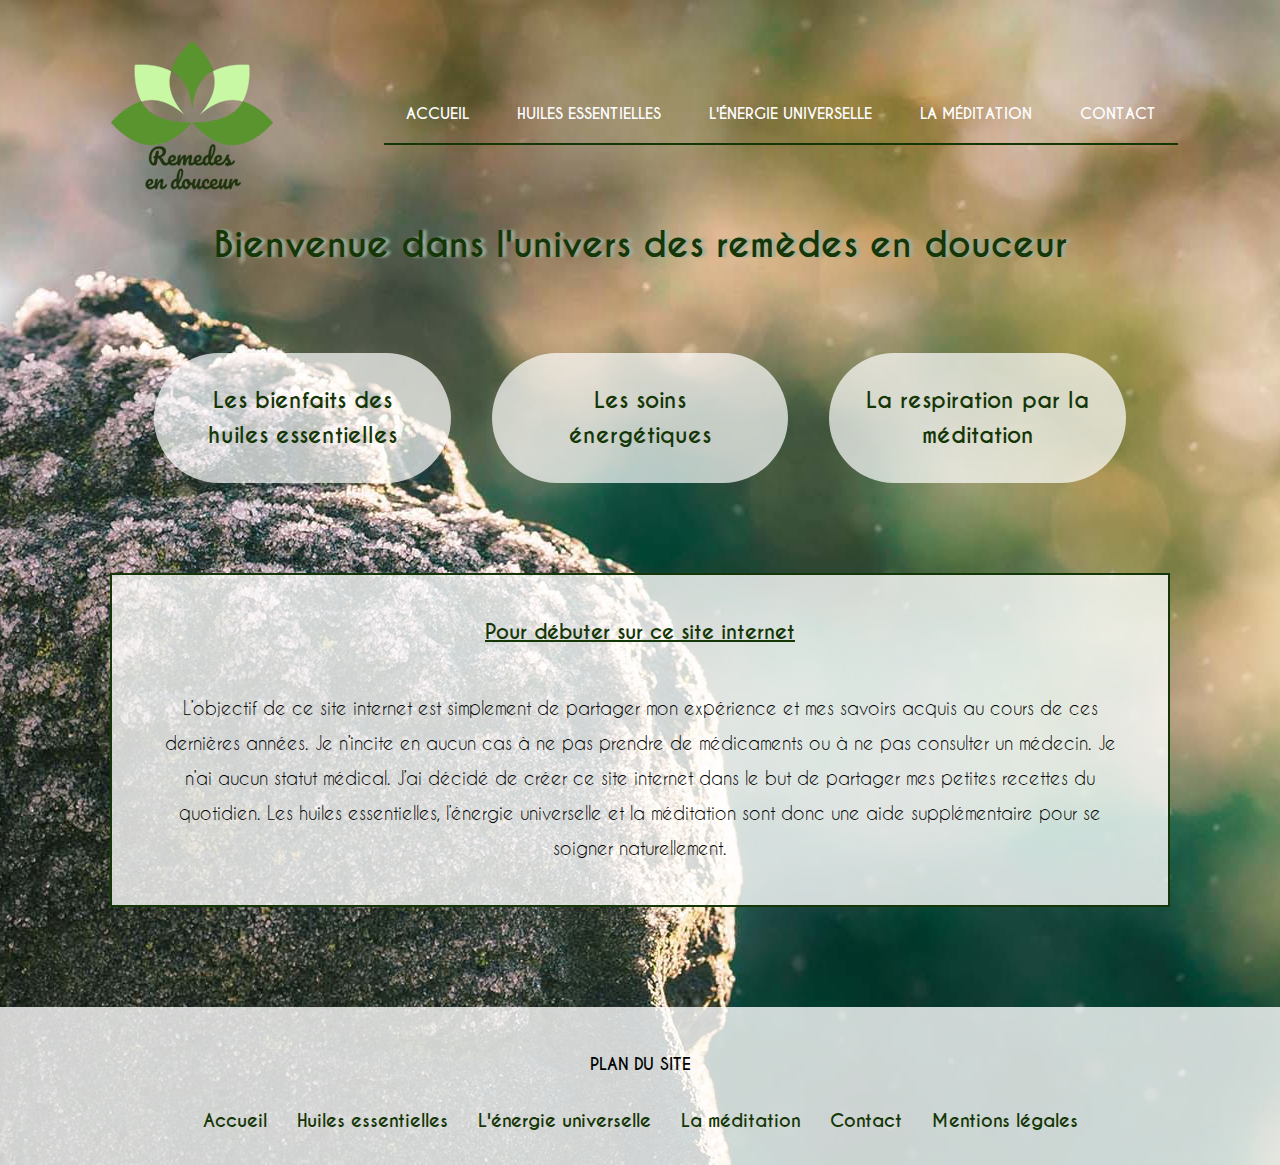
<file: index.html>
<!DOCTYPE html>
<html lang="fr">
<head>
    <meta charset="UTF-8">
    <meta name="viewport" content="width=device-width, initial-scale=1.0">
    <meta http-equiv="X-UA-Compatible" content="ie=edge">
    <link rel="stylesheet" href="./css/reset.css">
    <link rel="stylesheet" href="./css/style.css">
    <title>Remèdes en douceur</title>
</head>
<body>
    <header>
        <a href="index.html" class="logo">
    <img src="images/logo-remedes-en-douceur.png" alt="Logo fleur mandala remèdes en douceur">
        </a>
        <nav>
            <button class="menu-hamburger"> Menu principal </button>
            <ul class="menu-principal">
                <li>
                    <a class="page-courante" href="index.html"> Accueil </a>
                </li>
                <li>
                    <a href="./huiles-essentielles.html">Huiles essentielles </a>
                    <ul class="sous-menu-HE only-desktop">
                        <li><a href="./huiles-essentielles.html#huiles-indispensables">Les He indispensables</a></li>
                        <li><a href="./huiles-essentielles.html#mes-remedes">Mes remèdes</a></li>
                    </ul>
                </li>
                <li>
                    <a href="./energie-universelle.html">L'énergie universelle</a>
                    <ul class="sous-menu-EU only-desktop">
                        <li><a href="#1">Les Chakras</a></li>
                        <li><a href="#2">Les soins énergétiques</a></li>
                    </ul>
                </li>
                <li><a href="./meditation.html">La méditation</a></li>
                <li><a href="./contact.html">Contact</a></li>
            </ul>              
        </nav>
        </header>



        <main>
            <h1> Bienvenue dans l'univers des remèdes en douceur</h1>
        <div class="paragraphes">
        <p><a class="lien" href="./huiles-essentielles.html"> Les bienfaits des huiles essentielles </a>
        </p>

        <p> <a class="lien" href="./energie-universelle.html">Les soins énergétiques </a>
        </p>
        
        <p><a class="lien" href="./meditation.html">La respiration par la méditation</a>
        </p>
        </div>

    
    <div class="bloc">
    <h2> Pour débuter sur ce site internet </h2>

        <p> L’objectif de ce site internet est simplement de partager mon expérience et mes savoirs acquis au cours de ces dernières années. Je n’incite en aucun cas à ne pas prendre de médicaments ou à ne pas consulter un médecin. Je n’ai aucun statut médical. J’ai décidé de créer ce site internet dans le but de partager mes petites recettes du quotidien. Les huiles essentielles, l’énergie universelle et la méditation sont donc une aide supplémentaire pour se soigner naturellement. 
        </p>
    </div>
        </main>
<footer> 
        <p class="titre-footer">PLAN DU SITE</p> 
        <nav>
            <ul>
                <li><a class="page-courante" href="index.html"> Accueil </a></li>
                <li><a href="./huiles-essentielles.html">Huiles essentielles </a></li>
                <li><a href="./energie-universelle.html">L'énergie universelle</a></li>
                <li><a href="./meditation.html"> La méditation</a></li>
                <li><a href="./contact.html"> Contact</a></li>
                <li><a class="mentions-legales" href="./mentions-legales.html"> Mentions légales </a></li>
            </ul>              
        </nav> 
</footer>
<script src="./Jqery.js"> </script>
<script src="./parally.js"> </script>
</body>
</html>
</file>
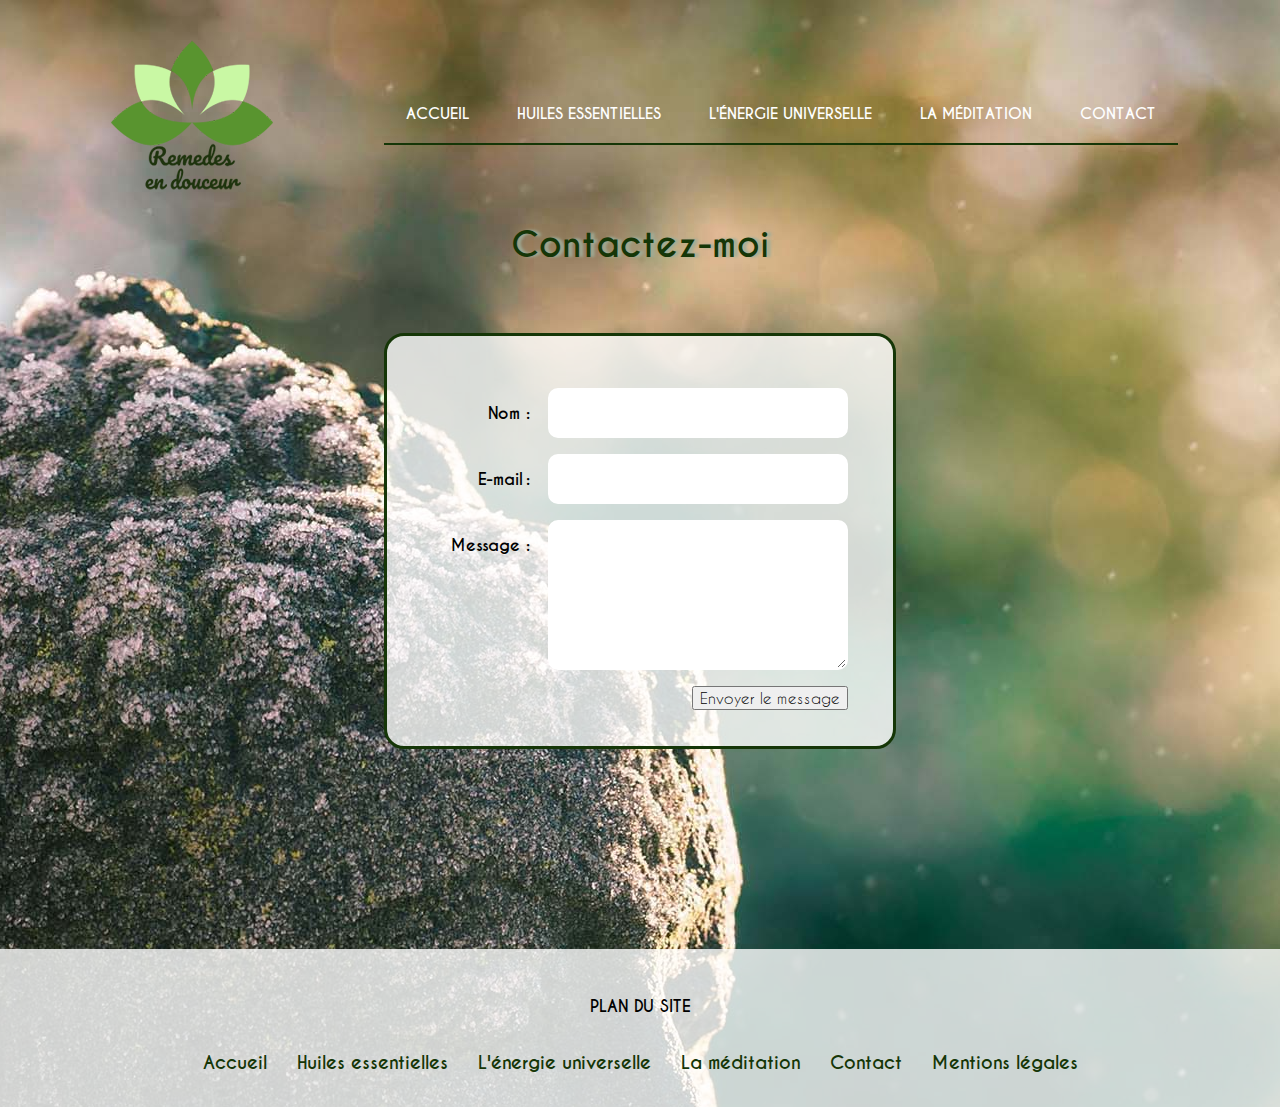
<file: contact.html>
<!DOCTYPE html>
<html lang="fr">
<head>
    <meta charset="UTF-8">
    <meta name="viewport" content="width=device-width, initial-scale=1.0">
    <meta http-equiv="X-UA-Compatible" content="ie=edge">
    <link rel="stylesheet" href="./css/reset.css">
    <link rel="stylesheet" href="./css/style.css">
    <title>Contact</title>
</head>
<body>
    <header>
        <a href="index.html" class="logo">
    <img src="images/logo-remedes-en-douceur.png" alt="Logo fleur mandala remèdes en douceur">
        </a>
        <nav>
            <button class="menu-hamburger"> Menu principal </button>
            <ul class="menu-principal">
                <li>
                    <a class="page-courante" href="index.html"> Accueil </a>
                </li>
                <li>
                    <a href="./huiles-essentielles.html">Huiles essentielles </a>
                    <ul class="sous-menu-HE only-desktop">
                        <li><a href="./huiles-essentielles.html#huiles-indispensables">Les He indispensables</a></li>
                        <li><a href="./huiles-essentielles.html#mes-remedes">Mes remèdes</a></li>
                    </ul>
                </li>
                <li>
                    <a href="./energie-universelle.html">L'énergie universelle</a>
                    <ul class="sous-menu-EU only-desktop">
                        <li><a href="#1">Les Chakras</a></li>
                        <li><a href="#2">Les soins énergétiques</a></li>
                    </ul>
                </li>
                <li><a href="./meditation.html">La méditation</a></li>
                <li><a href="./contact.html">Contact</a></li>
            </ul>              
        </nav>
        </header>


    
        <h1> Contactez-moi </h1>
        <form action="/my-handling-form-page" method="post">
        <div>
            <label for="name">Nom :</label>
            <input type="text" id="name" name="user_name">
        </div>
        <div>
            <label for="mail">E-mail :</label>
            <input type="email" id="mail" name="user_mail">
        </div>
        <div>
            <label for="msg">Message :</label>
            <textarea id="msg" name="user_message"></textarea>
        </div>
        <div class="button">
            <button type="submit">Envoyer le message</button>
        </div>

        </form>
<footer> 
        <p class="titre-footer">PLAN DU SITE</p> 
        <nav>
            <ul>
                <li><a class="page-courante" href="index.html"> Accueil </a></li>
                <li><a href="./huiles-essentielles.html">Huiles essentielles </a></li>
                <li><a href="./energie-universelle.html">L'énergie universelle</a></li>
                <li><a href="./meditation.html"> La méditation</a></li>
                <li><a href="./contact.html"> Contact</a></li>
                <li><a class="mentions-legales" href="./mentions-legales.html"> Mentions légales </a></li>
            </ul>              
        </nav> 
</footer> 
<script src="./Jqery.js"> </script>
<script src="./parally.js"> </script>
        </body>
        </html>
</file>
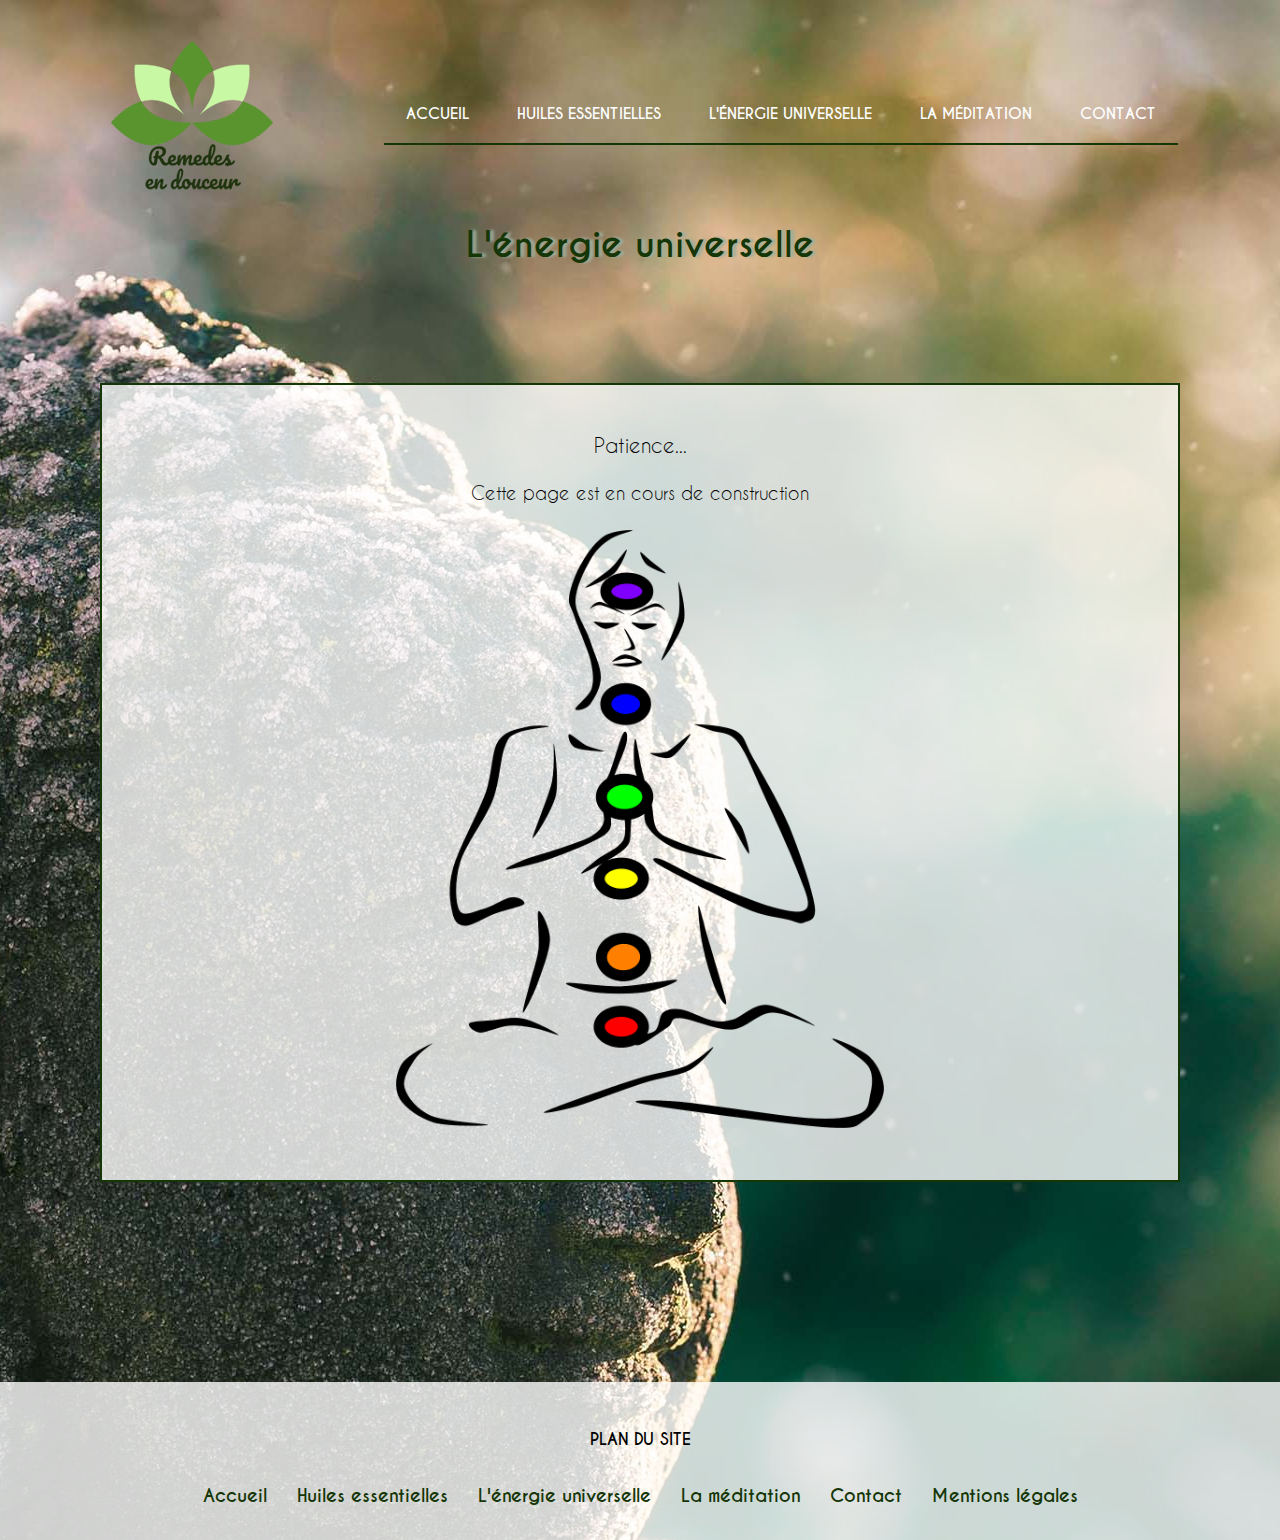
<file: energie-universelle.html>
<!DOCTYPE html>
<html lang="fr">
<head>
    <meta charset="UTF-8">
    <meta name="viewport" content="width=device-width, initial-scale=1.0">
    <meta http-equiv="X-UA-Compatible" content="ie=edge">
    <link rel="stylesheet" href="./css/reset.css">
    <link rel="stylesheet" href="./css/style.css">
    <title>L'énergie universelle</title>
</head>
<body>
    <header>
        <a href="index.html" class="logo">
   <img src="images/logo-remedes-en-douceur.png" alt="Logo fleur mandala remèdes en douceur">
        </a>
        <nav>
            <button class="menu-hamburger"> Menu principal </button>
            <ul class="menu-principal">
                <li>
                    <a class="page-courante" href="index.html"> Accueil </a>
                </li>
                <li>
                    <a href="./huiles-essentielles.html">Huiles essentielles</a>
                    <ul class="sous-menu-HE only-desktop">
                        <li><a href="./huiles-essentielles.html#huiles-indispensables">Les He indispensables</a></li>
                        <li><a href="./huiles-essentielles.html#mes-remedes">Mes remèdes</a></li>
                    </ul>
                </li>
                <li>
                    <a href="./energie-universelle.html">L'énergie universelle</a>
                    <ul class="sous-menu-EU only-desktop">
                        <li><a href="#1">Les Chakras</a></li>
                        <li><a href="#2">Les soins énergétiques</a></li>
                    </ul>
                </li>
                <li><a href="./meditation.html">La méditation</a></li>
                <li><a href="./contact.html">Contact</a></li>
            </ul>              
        </nav>
        </header>



        <main>

            <h1> L'énergie universelle </h1>

            <div class="energie-universelle"> Patience... <p>Cette page est en cours de construction </p>
                <img class="image-chakra" src="images/chakras.png" alt="image des différents chakras">
            </div>
        </main>
<footer> 
        <p class="titre-footer">PLAN DU SITE</p> 
        <nav>
            <ul>
                <li><a class="page-courante" href="index.html"> Accueil </a></li>
                <li><a href="./huiles-essentielles.html">Huiles essentielles </a></li>
                <li><a href="./energie-universelle.html">L'énergie universelle</a></li>
                <li><a href="./meditation.html"> La méditation</a></li>
                <li><a href="./contact.html"> Contact</a></li>
                <li><a class="mentions-legales" href="./mentions-legales.html"> Mentions légales </a></li>
            </ul>              
        </nav> 
</footer>
<script src="./Jqery.js"> </script>
<script src="./parally.js"> </script>
</body>
</html>
</file>
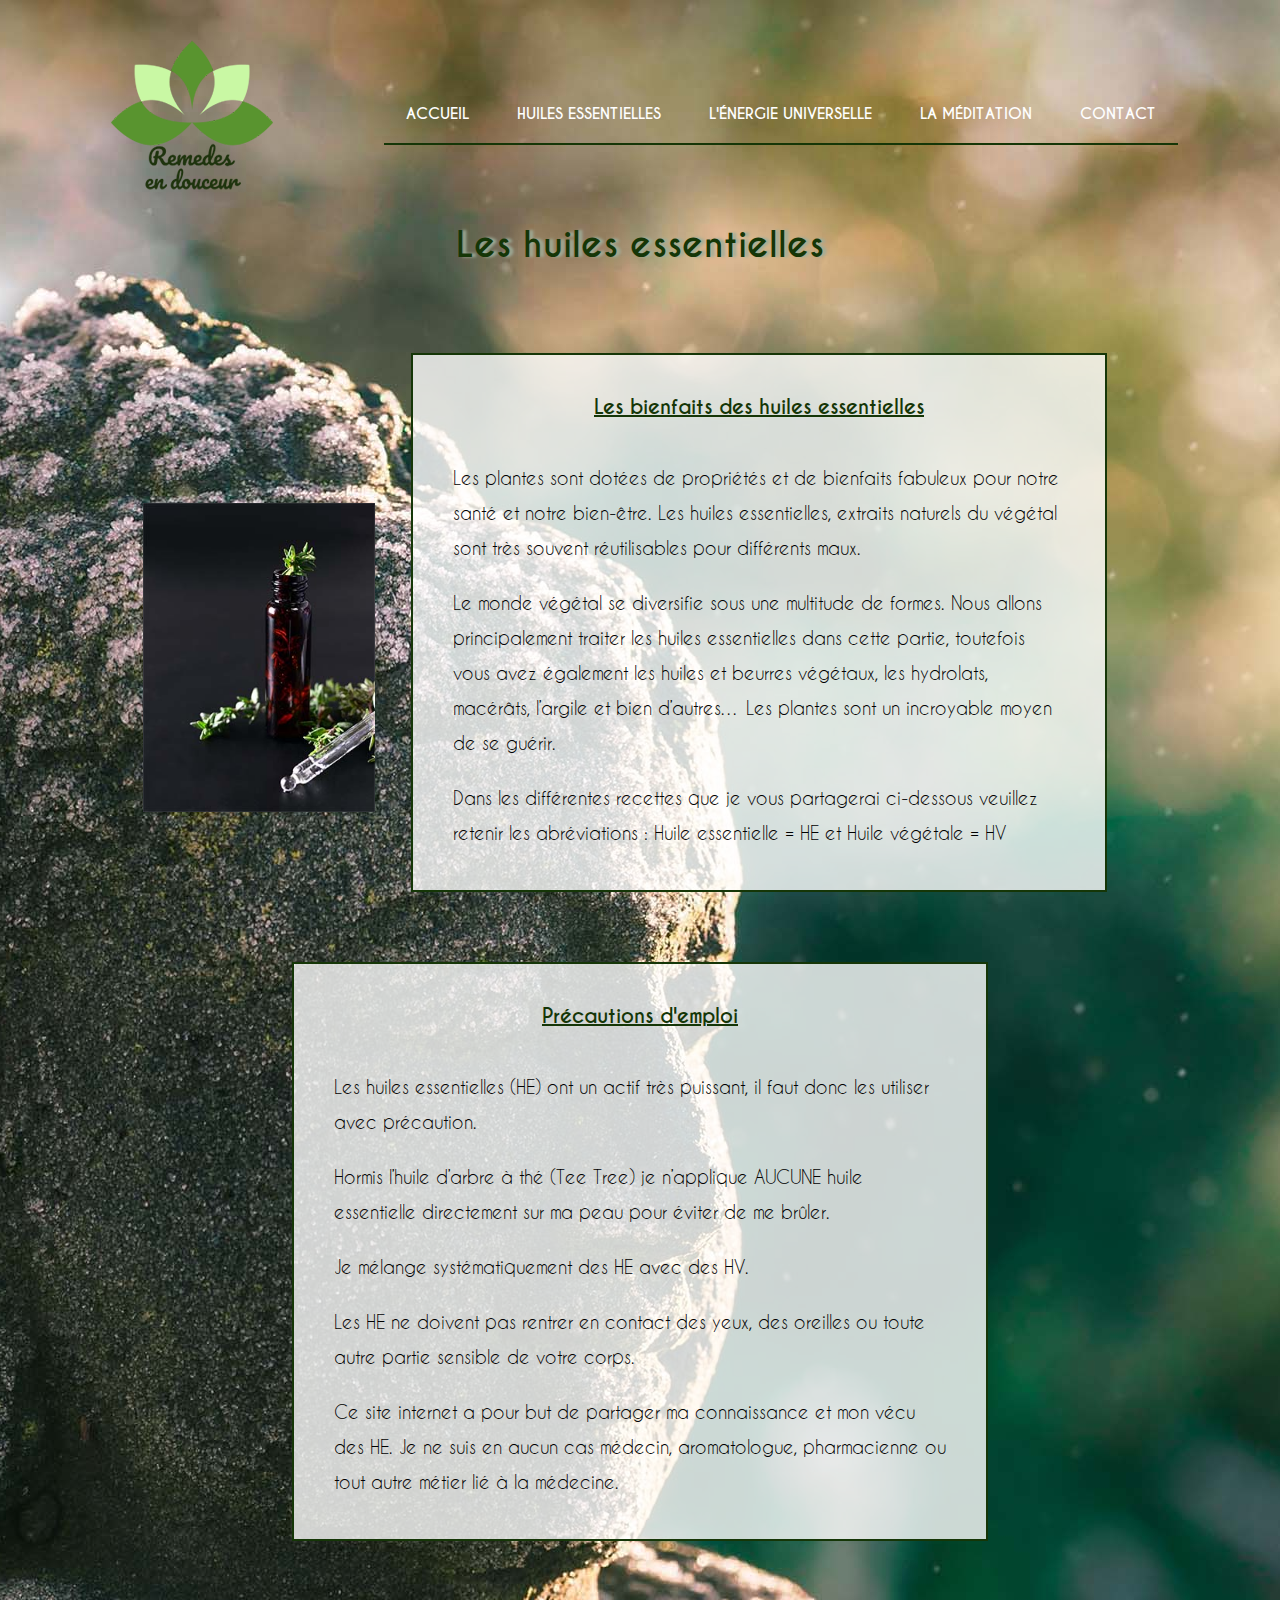
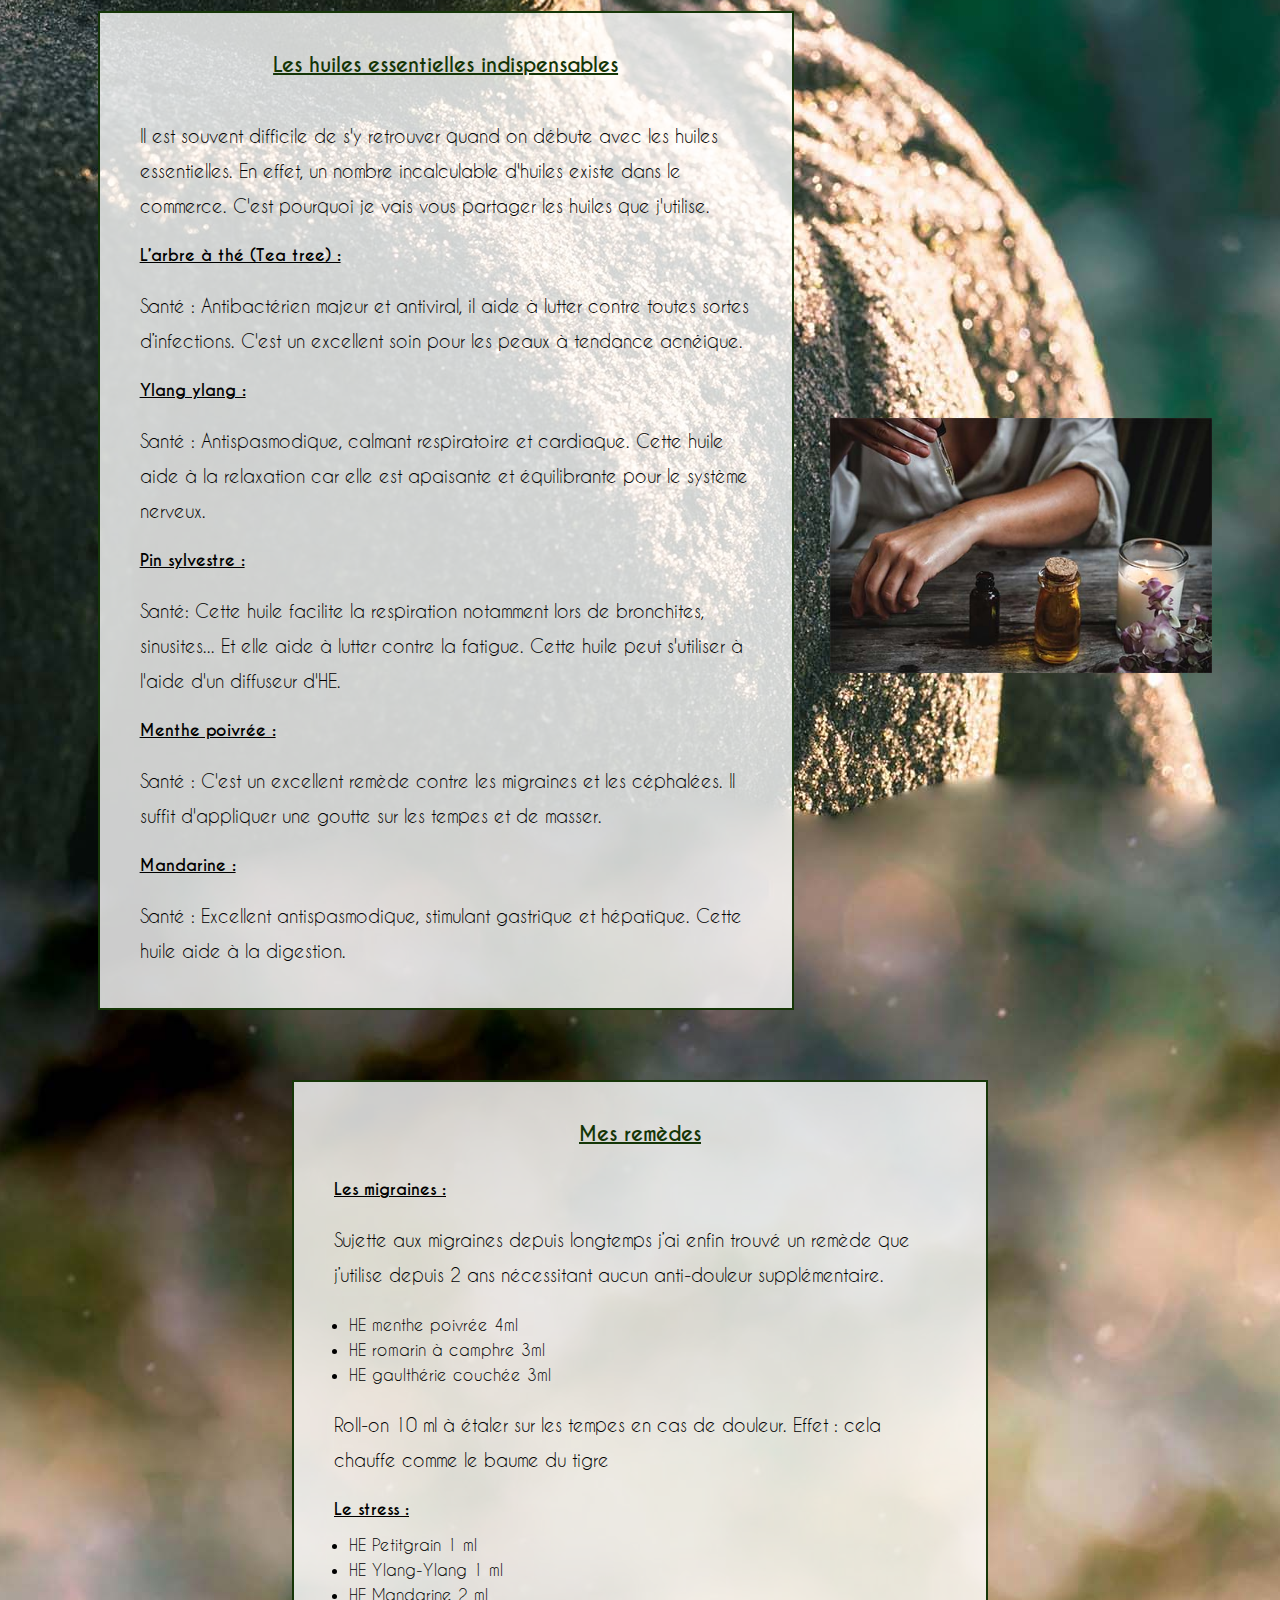
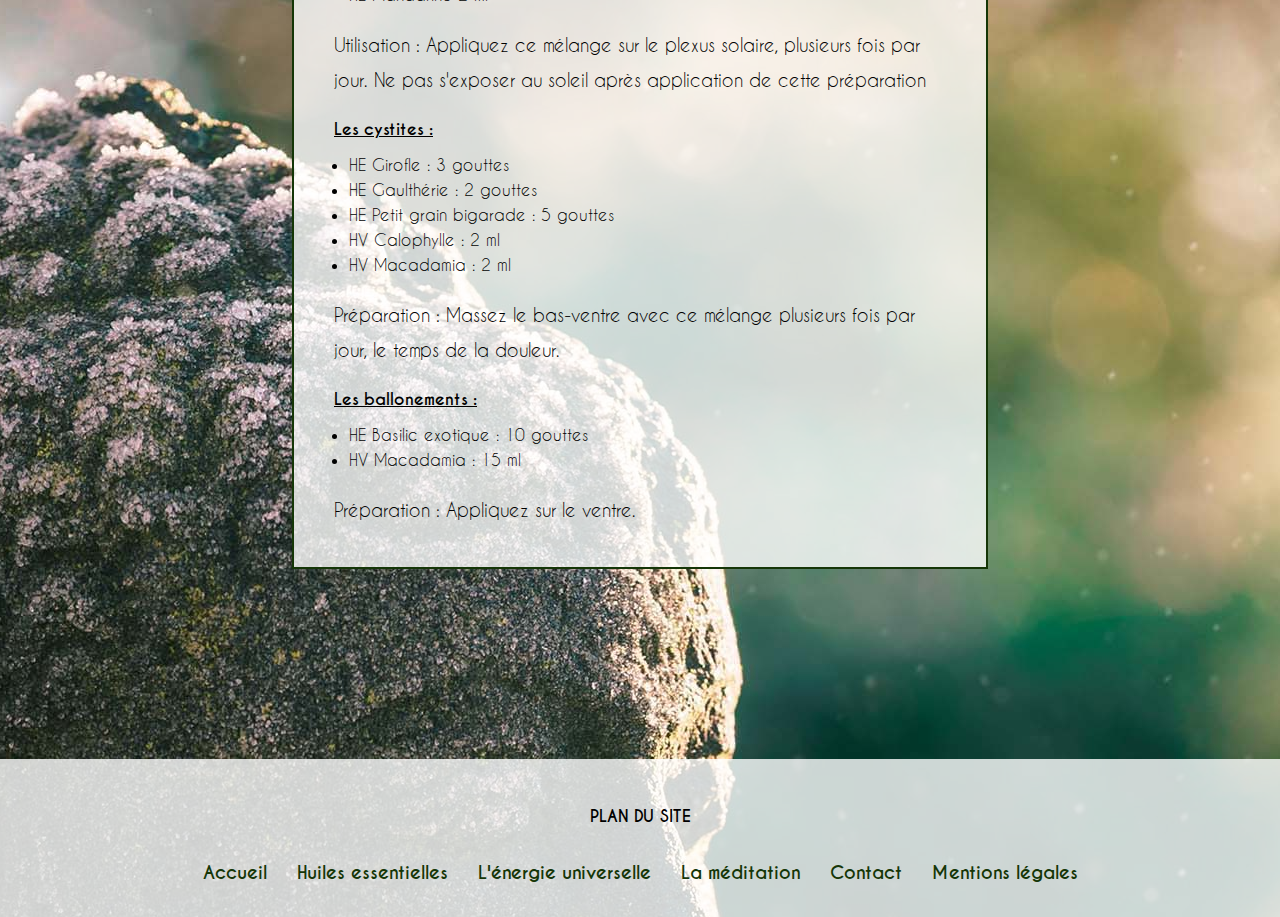
<file: huiles-essentielles.html>
<!DOCTYPE html>
<html lang="fr">
<head>
    <meta charset="UTF-8">
    <meta name="viewport" content="width=device-width, initial-scale=1.0">
    <meta http-equiv="X-UA-Compatible" content="ie=edge">
    <link rel="stylesheet" href="./css/reset.css">
    <link rel="stylesheet" href="./css/style.css">
    <title>Les huiles essentielles</title>
</head>
<body>
    <header>
        <a href="index.html" class="logo">
    <img src="images/logo-remedes-en-douceur.png" alt="Logo fleur mandala remèdes en douceur">
        </a>
        <nav>
            <button class="menu-hamburger"> Menu principal </button>
            <ul class="menu-principal">
                <li>
                    <a class="page-courante" href="index.html"> Accueil </a>
                </li>
                <li>
                    <a href="./huiles-essentielles.html">Huiles essentielles </a>
                    <ul class="sous-menu-HE only-desktop">
                        <li><a href="./huiles-essentielles.html#huiles-indispensables">Les He indispensables</a></li>
                        <li><a href="./huiles-essentielles.html#mes-remedes">Mes remèdes</a></li>
                    </ul>
                </li>
                <li>
                    <a href="./energie-universelle.html">L'énergie universelle</a>
                    <ul class="sous-menu-EU only-desktop">
                        <li><a href="#1">Les Chakras</a></li>
                        <li><a href="#2">Les soins énergétiques</a></li>
                    </ul>
                </li>
                <li><a href="./meditation.html">La méditation</a></li>
                <li><a href="./contact.html">Contact</a></li>
            </ul>              
        </nav>
        </header>


        
            <h1> Les huiles essentielles </h1>       
        <main class="plan-huiles-essentielles">
 
            <img class="image-HE" src="images/image-HE.jpg" alt="petit flacon d'huile essentielle">
            <div class=texte-huiles-essentielles>
                <h2> Les bienfaits des huiles essentielles </h2>
                <p> Les plantes sont dotées de propriétés et de bienfaits fabuleux pour notre santé et notre bien-être.
                    Les huiles essentielles, extraits naturels du végétal sont très souvent réutilisables pour différents maux.
                </p> 
                <p>    
                    Le monde végétal se diversifie sous une multitude de formes. Nous allons principalement traiter les huiles essentielles dans cette partie, toutefois vous avez également les huiles et beurres végétaux, les hydrolats, macérâts, l’argile et bien d’autres… 
                    Les plantes sont un incroyable moyen de se guérir.
                </p> 
                <p>Dans les différentes recettes que je vous partagerai ci-dessous veuillez retenir les abréviations : 
                 Huile essentielle = HE et 
                    Huile végétale = HV
                </p>
            </div>
            


            
            <div class="texte-huiles-essentielles">
                <h2 class="titre-precaution-emploi"> Précautions d'emploi </h2>
                <p>Les huiles essentielles (HE) ont un actif très puissant, il faut donc les utiliser avec précaution. </p>
                <p>Hormis l’huile d’arbre à thé (Tee Tree) je n’applique AUCUNE huile essentielle directement sur ma peau pour éviter de me brûler. </p>
                <p>Je mélange systématiquement des HE avec des HV.</p>
                <p>Les HE ne doivent pas rentrer en contact des yeux, des oreilles ou toute autre partie sensible de votre corps.</p>
                <p>Ce site internet a pour but de partager ma connaissance et mon vécu des HE. Je ne suis en aucun cas médecin, aromatologue, pharmacienne ou tout autre métier lié à la médecine.</p> 
            </div>

            
            
       
            
            
            <div class="texte-huiles-essentielles">
                <h2 id="huiles-indispensables"> Les huiles essentielles indispensables  </h2>

                <p> Il est souvent difficile de s'y retrouver quand on débute avec les huiles essentielles. En effet, un nombre incalculable d'huiles existe dans le commerce. C'est pourquoi je vais vous partager les huiles que j'utilise. 
                </p>
                <h3> L’arbre à thé (Tea tree) : </h3>
                 <p>    Santé : Antibactérien majeur et antiviral, il aide à lutter contre toutes sortes d’infections. C'est un excellent soin pour les peaux à tendance acnéique.
                </p>
                   <h3> Ylang ylang : </h3> 
                   <p> Santé : Antispasmodique, calmant respiratoire et cardiaque. Cette huile aide à la  relaxation car elle est apaisante et équilibrante pour le système nerveux. 
                </p>
                   <h3> Pin sylvestre : </h3>
                   <p> Santé: Cette huile facilite la respiration notamment lors de bronchites, sinusites... Et elle aide à lutter contre la fatigue. Cette huile peut s'utiliser à l'aide d'un diffuseur d'HE.
                </p>
                  <h3> Menthe poivrée : </h3>
                   <p>  Santé : C'est un excellent remède contre les migraines et les céphalées. Il suffit d'appliquer une goutte sur les tempes et de masser. 
                </p>
                 <h3>   Mandarine : </h3>
                   <p> Santé : Excellent antispasmodique, stimulant gastrique et hépatique. Cette huile aide à la digestion.
                </p>
            </div>
            <img class="img-les-huiles-indispensables" src="images/les-he-indispensables.jpg" alt="les huiles essentielles indispensables">
            


        <section class="texte-huiles-essentielles"> 
           <h2 id="mes-remedes"> Mes remèdes </h2>
            <div class="mes-remedes">
                <h3>Les migraines : </h3>
                   <p> Sujette aux migraines depuis longtemps j’ai enfin trouvé un remède que j’utilise depuis 2 ans nécessitant aucun anti-douleur supplémentaire. </p>
                    <ul>
                   <li>    HE menthe poivrée 4ml </li>
                    <li>   HE romarin à camphre 3ml </li>
                   <li>    HE gaulthérie couchée 3ml </li>
                    </ul>
                    <p>Roll-on 10 ml à étaler sur les tempes en cas de douleur.
                    Effet : cela chauffe comme le baume du tigre </p>
                </div>
                    
                <div class="mes-remedes">
                    <h3>Le stress :</h3>
                <ul>
                   <li>   HE Petitgrain 1 ml </li>
                   <li>   HE Ylang-Ylang 1 ml </li>
                    <li>  HE Mandarine 2 ml </li>
                </ul>
                    <p>Utilisation : Appliquez ce mélange sur le plexus solaire, plusieurs fois par jour. Ne pas s'exposer au soleil après application de cette préparation </p>
                </div>
                
                <div class="mes-remedes">
                    <h3> Les cystites : </h3>
                <ul>
                    <li>   HE Girofle : 3 gouttes </li>
                    <li>   HE Gaulthérie : 2 gouttes </li>
                    <li>   HE Petit grain bigarade : 5 gouttes </li>
                    <li>   HV Calophylle : 2 ml</li>
                    <li>   HV Macadamia : 2 ml </li>
                </ul>
                    <p>Préparation : Massez le bas-ventre avec ce mélange plusieurs fois par jour, le temps de la douleur.</p>
                </div>

                <div class="mes-remedes">
                    <h3>Les ballonements :</h3>
                <ul>    
                    <li>   HE Basilic exotique : 10 gouttes</li>
                    <li>   HV Macadamia : 15 ml </li>
                </ul>
                    <p> Préparation : Appliquez sur le ventre.</p>
                    
                </div>     
            </section>

















        </main>


<footer> 
        <p class="titre-footer">PLAN DU SITE</p> 
        <nav>
            <ul>
                <li><a class="page-courante" href="index.html"> Accueil </a></li>
                <li><a href="./huiles-essentielles.html">Huiles essentielles </a></li>
                <li><a href="./energie-universelle.html">L'énergie universelle</a></li>
                <li><a href="./meditation.html"> La méditation</a></li>
                <li><a href="./contact.html"> Contact</a></li>
                <li><a class="mentions-legales" href="./mentions-legales.html"> Mentions légales </a></li>
            </ul>              
        </nav> 
</footer>
<script src="./Jqery.js"> </script>
<script src="./parally.js"> </script>
</body>
</html>
</file>
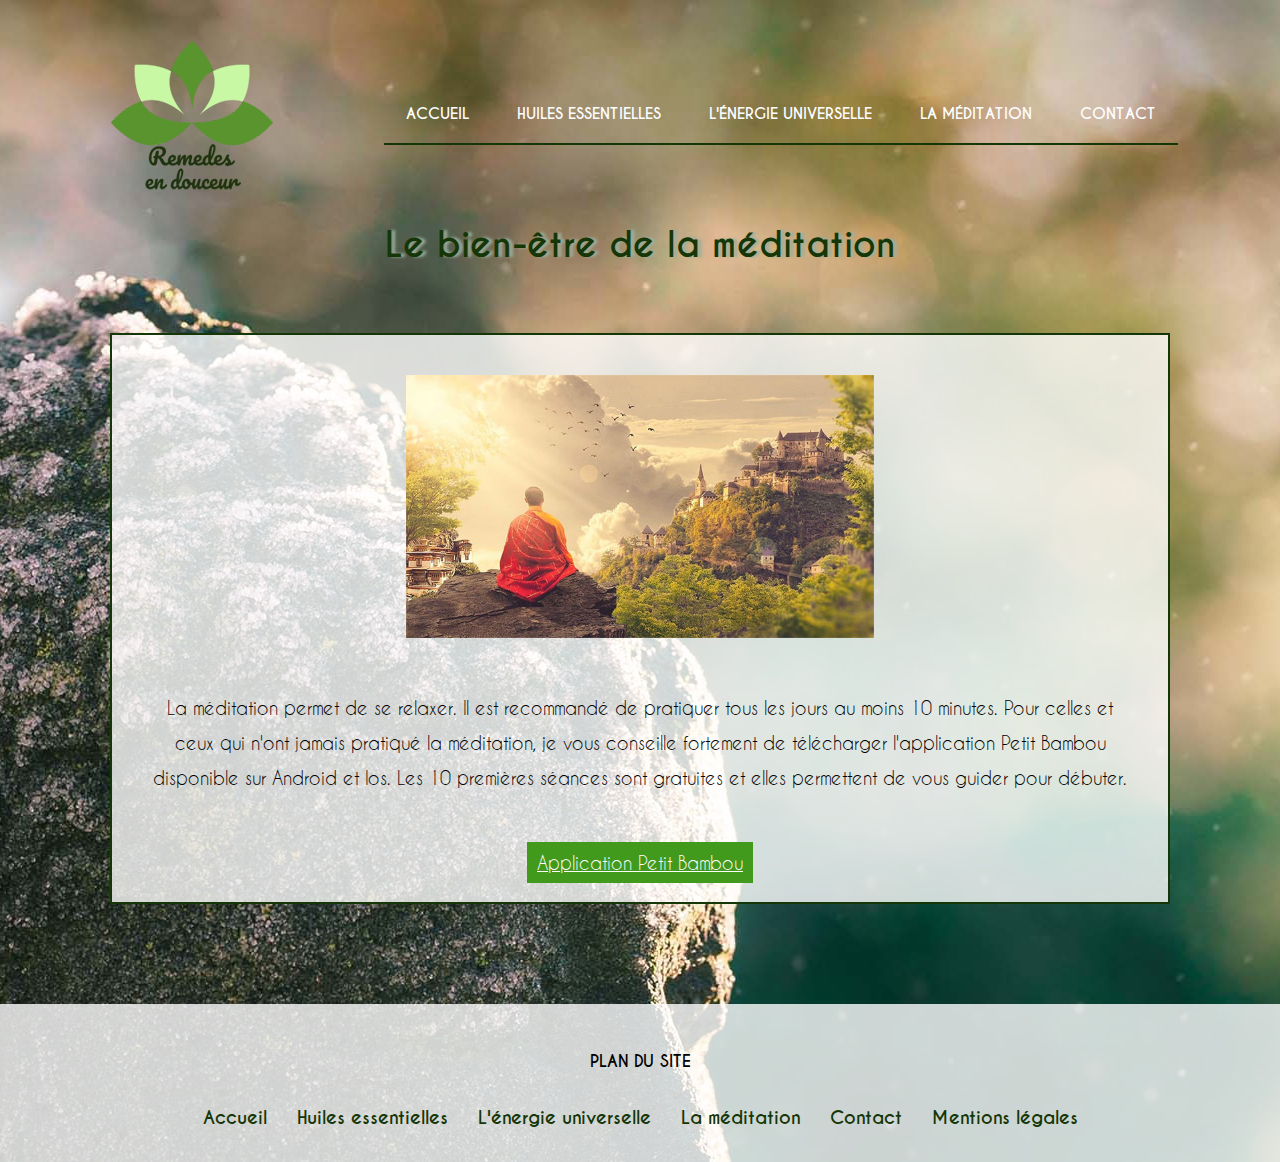
<file: meditation.html>
<!DOCTYPE html>
<html lang="fr">
<head>
    <meta charset="UTF-8">
    <meta name="viewport" content="width=device-width, initial-scale=1.0">
    <meta http-equiv="X-UA-Compatible" content="ie=edge">
    <link rel="stylesheet" href="./css/reset.css">
    <link rel="stylesheet" href="./css/style.css">
    <title>La Méditation</title>
</head>
<body>
    <header>
        <a href="index.html" class="logo">
    <img src="images/logo-remedes-en-douceur.png" alt="Logo fleur mandala remèdes en douceur">
        </a>
        <nav>
            <button class="menu-hamburger"> Menu principal </button>
            <ul class="menu-principal">
                <li>
                    <a class="page-courante" href="index.html"> Accueil </a>
                </li>
                <li>
                    <a href="./huiles-essentielles.html">Huiles essentielles </a>
                    <ul class="sous-menu-HE only-desktop">
                        <li><a href="./huiles-essentielles.html#huiles-indispensables">Les He indispensables</a></li>
                        <li><a href="./huiles-essentielles.html#mes-remedes">Mes remèdes</a></li>
                    </ul>
                </li>
                <li>
                    <a href="./energie-universelle.html">L'énergie universelle</a>
                    <ul class="sous-menu-EU only-desktop">
                        <li><a href="#1">Les Chakras</a></li>
                        <li><a href="#2">Les soins énergétiques</a></li>
                    </ul>
                </li>
                <li><a href="./meditation.html">La méditation</a></li>
                <li><a href="./contact.html">Contact</a></li>
            </ul>              
        </nav>
        </header>

        
        <main>
                <h1> Le bien-être de la méditation </h1>
                <div class="img-meditation-et-texte">
                <img class="image-meditation" src="images/image-meditation.jpg" alt="buddha pratiquant la méditation">
                   <p class="conseils-meditation"> La méditation permet de se relaxer. Il est recommandé de pratiquer tous les jours au moins 10 minutes. 
                    Pour celles et ceux qui n'ont jamais pratiqué la méditation, je vous conseille fortement de télécharger l'application Petit Bambou disponible sur Android et Ios. Les 10 premières séances sont gratuites et elles permettent de vous guider pour débuter. </p>
                
                    <a class="lien-petit-bambou" href="https://www.petitbambou.com" target="_blank">  <!-- <img src="images/petit-bambou.png" alt="Logo petit bambou"> -->Application Petit Bambou </a>
                </div>
        </main>
<footer> 
        <p class="titre-footer">PLAN DU SITE</p> 
        <nav>
            <ul>
                <li><a class="page-courante" href="index.html"> Accueil </a></li>
                <li><a href="./huiles-essentielles.html">Huiles essentielles </a></li>
                <li><a href="./energie-universelle.html">L'énergie universelle</a></li>
                <li><a href="./meditation.html"> La méditation</a></li>
                <li><a href="./contact.html"> Contact</a></li>
                <li><a class="mentions-legales" href="./mentions-legales.html"> Mentions légales </a></li>
            </ul>              
        </nav> 
</footer>
<script src="./Jqery.js"> </script>
<script src="./parally.js"> </script>
</body>
</html>
</file>
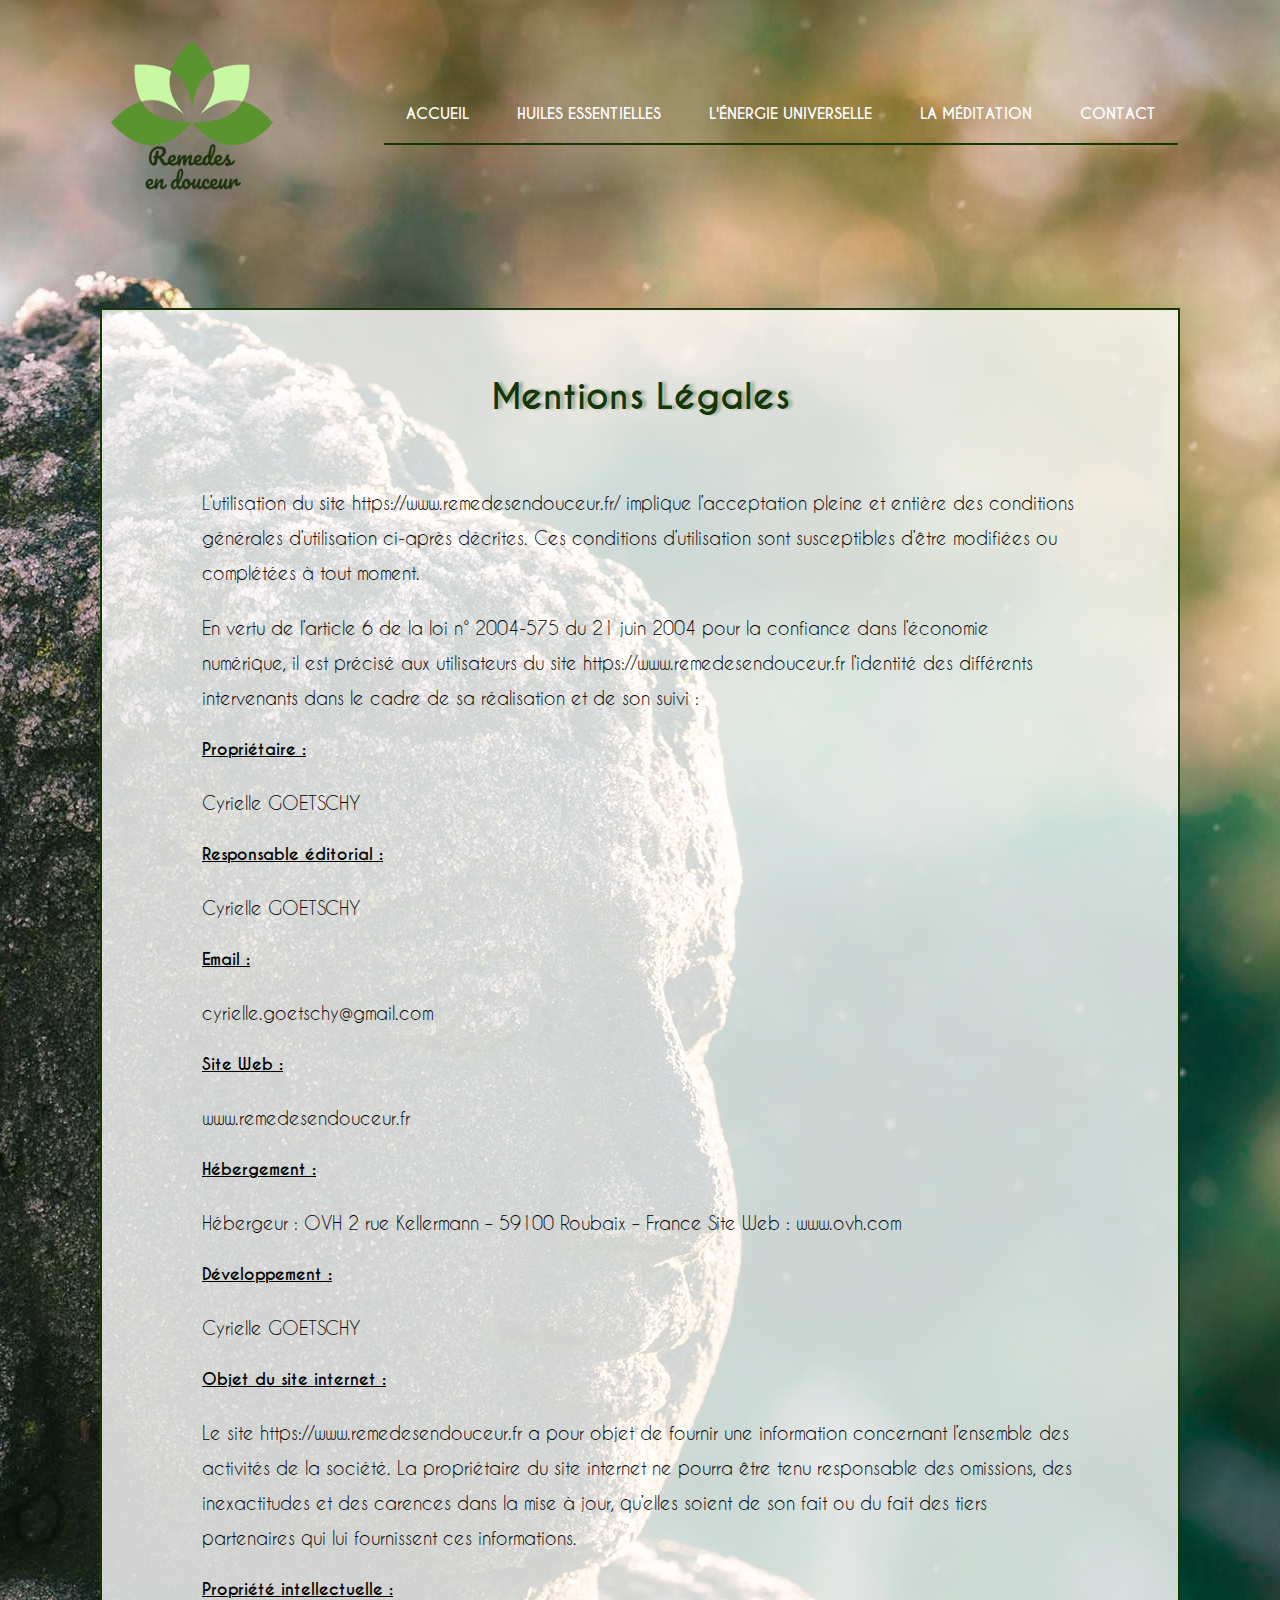
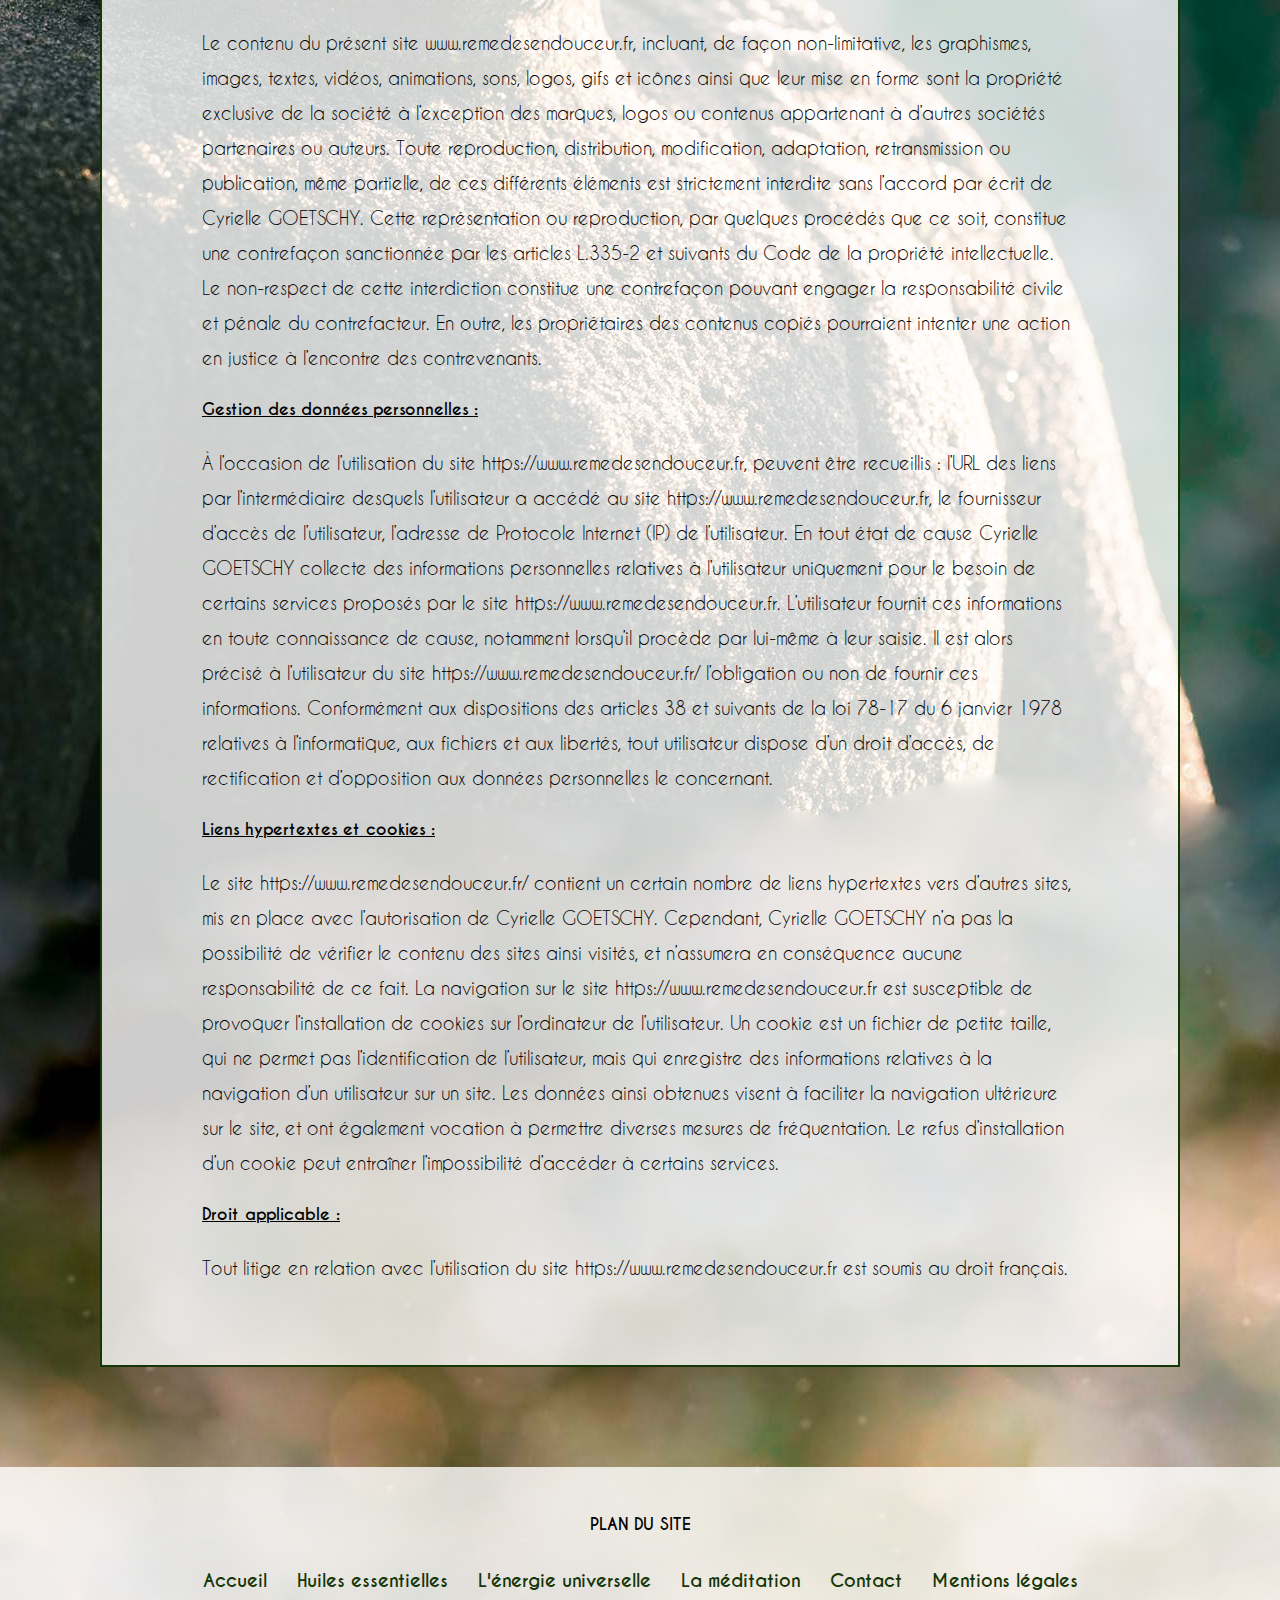
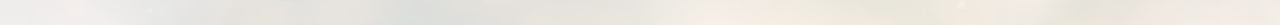
<file: mentions-legales.html>
<!DOCTYPE html>
<html lang="fr">
<head>
    <meta charset="UTF-8">
    <meta name="viewport" content="width=device-width, initial-scale=1.0">
    <meta http-equiv="X-UA-Compatible" content="ie=edge">
    <link rel="stylesheet" href="./css/reset.css">
    <link rel="stylesheet" href="./css/style.css">
    <title>Mentions légales</title>
</head>
<body>
    <header>
        <a href="index.html" class="logo">
    <img src="images/logo-remedes-en-douceur.png" alt="Logo fleur mandala remèdes en douceur">
        </a>
        <nav>
            <button class="menu-hamburger"> Menu principal </button>
            <ul class="menu-principal">
                <li>
                    <a class="page-courante" href="index.html"> Accueil </a>
                </li>
                <li>
                    <a href="./huiles-essentielles.html">Huiles essentielles </a>
                   <ul class="sous-menu-HE only-desktop">
                        <li><a href="/.huiles-essentielles.html#huiles-indispensables">Les He indispensables</a></li>
                        <li><a href="./huiles-essentielles.html#mes-remedes">Mes remèdes</a></li>
                    </ul>
                </li>
                <li>
                    <a href="./energie-universelle.html">L'énergie universelle</a>
                    <ul class="sous-menu-EU only-desktop">
                        <li><a href="#1">Les Chakras</a></li>
                        <li><a href="#2">Les soins énergétiques</a></li>
                    </ul>
                </li>
                <li><a href="./meditation.html">La méditation</a></li>
                <li><a href="./contact.html">Contact</a></li>
            </ul>              
        </nav>
        </header>


        <main class="design-mentions-legales">
            <h1> Mentions Légales</h1>
            <div class="paragraphes-mentions-legales">
            <p> L’utilisation du site https://www.remedesendouceur.fr/ implique l’acceptation pleine et entière des conditions générales d’utilisation ci-après décrites. Ces conditions d’utilisation sont susceptibles d’être modifiées ou complétées à tout moment.
            </p>

            <p>En vertu de l’article 6 de la loi n° 2004-575 du 21 juin 2004 pour la confiance dans l’économie numérique, il est précisé aux utilisateurs du site https://www.remedesendouceur.fr l’identité des différents intervenants dans le cadre de sa réalisation et de son suivi :
            </p>

            <h3>Propriétaire :</h3> 
            <p>Cyrielle GOETSCHY </p>
            <h3>Responsable éditorial :</h3> 
            <p>Cyrielle GOETSCHY
            </p>
            <h3>Email : </h3> <p>cyrielle.goetschy@gmail.com
            </p>
            <h3>Site Web :</h3> <p>www.remedesendouceur.fr 
            </p>

            <h3>Hébergement :</h3>
            <p>Hébergeur : OVH
            2 rue Kellermann – 59100 Roubaix – France
            Site Web : www.ovh.com 
            </p>

            <h3>Développement :</h3>
            <p>Cyrielle GOETSCHY
            </p>

            <h3>Objet du site internet :</h3>
            <p>Le site https://www.remedesendouceur.fr a pour objet de fournir une information concernant l’ensemble des activités de la société.
            La propriétaire du site internet ne pourra être tenu responsable des omissions, des inexactitudes et des carences dans la mise à jour, qu’elles soient de son fait ou du fait des tiers partenaires qui lui fournissent ces informations.
            </p>

            <h3>Propriété intellectuelle :</h3>
            <p>Le contenu du présent site www.remedesendouceur.fr, incluant, de façon non-limitative, les graphismes, images, textes, vidéos, animations, sons, logos, gifs et icônes ainsi que leur mise en forme sont la propriété exclusive de la société à l’exception des marques, logos ou contenus appartenant à d’autres sociétés partenaires ou auteurs. Toute reproduction, distribution, modification, adaptation, retransmission ou publication, même partielle, de ces différents éléments est strictement interdite sans l’accord par écrit de Cyrielle GOETSCHY. Cette représentation ou reproduction, par quelques procédés que ce soit, constitue une contrefaçon sanctionnée par les articles L.335-2 et suivants du Code de la propriété intellectuelle. Le non-respect de cette interdiction constitue une contrefaçon pouvant engager la responsabilité civile et pénale du contrefacteur. En outre, les propriétaires des contenus copiés pourraient intenter une action en justice à l’encontre des contrevenants. 
            </p>

            <h3>Gestion des données personnelles :</h3>
            <p>À l’occasion de l’utilisation du site https://www.remedesendouceur.fr, peuvent être recueillis : l’URL des liens par l’intermédiaire desquels l’utilisateur a accédé au site https://www.remedesendouceur.fr, le fournisseur d’accès de l’utilisateur, l’adresse de Protocole Internet (IP) de l’utilisateur.
            En tout état de cause Cyrielle GOETSCHY collecte des informations personnelles relatives à l’utilisateur uniquement pour le besoin de certains services proposés par le site https://www.remedesendouceur.fr. L’utilisateur fournit ces informations en toute connaissance de cause, notamment lorsqu’il procède par lui-même à leur saisie. Il est alors précisé à l’utilisateur du site https://www.remedesendouceur.fr/ l’obligation ou non de fournir ces informations.
            Conformément aux dispositions des articles 38 et suivants de la loi 78-17 du 6 janvier 1978 relatives à l’informatique, aux fichiers et aux libertés, tout utilisateur dispose d’un droit d’accès, de rectification et d’opposition aux données personnelles le concernant.
            </p>

            <h3>Liens hypertextes et cookies :</h3>
            <p>Le site https://www.remedesendouceur.fr/ contient un certain nombre de liens hypertextes vers d’autres sites, mis en place avec l’autorisation de Cyrielle GOETSCHY. Cependant, Cyrielle GOETSCHY n’a pas la possibilité de vérifier le contenu des sites ainsi visités, et n’assumera en conséquence aucune responsabilité de ce fait.
            La navigation sur le site https://www.remedesendouceur.fr est susceptible de provoquer l’installation de cookies sur l’ordinateur de l’utilisateur. Un cookie est un fichier de petite taille, qui ne permet pas l’identification de l’utilisateur, mais qui enregistre des informations relatives à la navigation d’un utilisateur sur un site. Les données ainsi obtenues visent à faciliter la navigation ultérieure sur le site, et ont également vocation à permettre diverses mesures de fréquentation.
            Le refus d’installation d’un cookie peut entraîner l’impossibilité d’accéder à certains services. 
            </p>

            <h3>Droit applicable :</h3>
            <p>Tout litige en relation avec l’utilisation du site https://www.remedesendouceur.fr est soumis au droit français.
            </p>
            </div>
        </main>
<footer> 
        <p class="titre-footer">PLAN DU SITE</p> 
        <nav>
            <ul>
                <li><a class="page-courante" href="index.html"> Accueil </a></li>
                <li><a href="./huiles-essentielles.html">Huiles essentielles </a></li>
                <li><a href="./energie-universelle.html">L'énergie universelle</a></li>
                <li><a href="./meditation.html"> La méditation</a></li>
                <li><a href="./contact.html"> Contact</a></li>
                <li><a class="mentions-legales" href="./mentions-legales.html"> Mentions légales </a></li>
            </ul>              
        </nav> 
</footer>
<script src="./Jqery.js"> </script>
<script src="./parally.js"> </script>
</body> 
</html>
</file>
<file: css/style.css>
*{
  box-sizing: border-box;
}

@font-face {
    font-family: "CaviarDreams";
    src: url('../fonts/CaviarDreams.ttf');
    font-weight: normal;
}
@font-face{
    font-family: "CaviarDreams";
    src: url('../fonts/CaviarDreams_Bold.ttf');
    font-weight: bold;
}

body {
    text-align: center;
    background-image: url(../images/image-accueil.jpg);
    position: relative;
    padding-top: 25px;
    display:flex;
    flex-direction:column;
    min-height:100vh; /* 100% de la hauteur du viewport et 100vw c'est 100% de la largeur du viewport */
}

main{
  flex:1;
}

p{
  margin:20px;
  margin-bottom:20px;
  margin-top:20px;
  line-height: 35px;
  font-size:18px;
  font-family: "CaviarDreams", Arial, sans-serif;

  }

h1 { 
  font-family: "CaviarDreams", Arial, sans-serif;
  font-size: 35px;
  font-weight: bold;
  padding:20px;
  color:#153607;
  text-align:center; 
  text-shadow: 4px 0px 3px #9fae99;
  margin-bottom:50px;
}

h2 { 
  font-family: "CaviarDreams", Arial, sans-serif;
  font-size: 20px;
  font-weight: bold;
  padding:20px;
  text-decoration: underline;
  color:#153607;
  text-align:center;  
}

h3{
  font-size: 16px;
  text-decoration: underline;
  margin-top:10px;
  margin-bottom:10px;
  padding-bottom:0px;
  margin-left:20px;
  font-weight:bold;
}

.bloc{
    display:inline-block;
    border: 2px solid #153607;
    background-color: rgba(255, 255, 255, 0.8);
    padding:20px;
    margin-left:110px;
    margin-right:110px;
    line-height:35px;
}


header{
    display: flex;
    justify-content: space-evenly;
    align-items: center;
}

/* MENU PRINCIPAL */

.menu-principal{
    margin: 0 auto;
    display:flex;
    justify-content: center;
    /*max-width: 1024px;
    min-width: 1000px;*/
    border-bottom: 2px solid #153607;
    display: inline-block;
}

.menu-principal li{
    display: inline-block;
    font-weight: bold;
    position: relative;
}
.menu-principal li:hover .sous-menu-HE {
    display: inline-block;
}
.menu-principal li:hover .sous-menu-EU{
    display: inline-block;
}
.sous-menu-HE li:not(:last-child), .sous-menu-EU li:not(:last-child){
    border-bottom: solid 1px #103707;

}

.sous-menu-HE li, .sous-menu-EU li{
    width: 100%;
}


.sous-menu-HE, .sous-menu-EU{
    display: none;
    position: absolute;
    left: 0;
    top: 54px;
    font-size: 12px;
}

.menu-principal a{
    font-family: "CaviarDreams", Arial, sans-serif;
    font-weight: bold;
    display: block;
    text-decoration:none; 
    color: #fff;
    text-transform: uppercase;
    padding: 17px 22px;
    font-size: 15px;
    margin-bottom: 5px;
}

.sous-menu-EU a{
    font-size: 12px;
    border-bottom: none;
}
.sous-menu-HE a{
    font-size: 12px;
    border-bottom: none;
}

.menu-hamburger{
  display:none;
}


/* PAGE ACCUEIL */

.paragraphes{
    display: flex;
    flex-wrap: wrap;
    max-width: 1024px;
    margin-left: auto;
    margin-right: auto;
    align-items: center;
    margin-bottom: 70px;
    justify-content: center;
}

.paragraphes p {
    width: 29%;
    margin-left: 2%;
    margin-right: 2%;
    border-radius: 127px;
    font-size: 22px;
    justify-content: center;
    align-items: center;
    display: flex;
    padding:30px;
    background-color: rgba(255, 255, 255, 0.7);
    transition: all 0.2s ease-in;

  }

  .lien{
  text-decoration: none;
  font-family: "CaviarDreams", Arial, sans-serif;
  font-weight: bold;
  color: #153607;
}

  .paragraphes p:hover{
    background-color: rgba(255, 255, 255, 0.9);
    transform: scale(1.1);
    font-size:23px;
  }
      



/* PAGE FOOTER */

footer{
background-color:rgba(255, 255, 255,0.8) ;
padding:20px 0px;
margin-top: 100px;
text-align:center;
font-family: "CaviarDreams", Arial, sans-serif;
font-weight: bold;
font-size:14px;
}

footer a{
  text-decoration:none;
  color:#153607;
  margin:15px;
  display:flex;
  font-size:18px;
}

.titre-footer{
  font-size:16px;
  margin-bottom: 15px;
}

footer ul{
  display:flex;
  text-align:center;
  justify-content:center;
}



/* PAGE CONTACT */

form {
    margin: 100px auto;
    margin-top: 0px;
    width:40%;
    padding: 36px 15px;
    border: 3px solid #153607;
    border-radius: 20px;
    background-color:rgba(255, 255, 255, 0.8);
}

form div {
  margin-top: 16px;
  display: flex;
  justify-content: flex-end;
  margin-right:30px;

}

label {
  font-family: "CaviarDreams", Arial, sans-serif;
  font-weight: bold;
  color:black;
  margin-top:18px;
  margin-right:18px;
  padding-left:5px;
}


input, textarea {
  font: 15px sans-serif;
  width: 300px;
  box-sizing: border-box;
  border: 2px solid white;
  border-radius: 10px;
  height:50px; 
}

input:focus, textarea:focus {
  border-color: #000;
}

textarea {
  vertical-align: top;
  height: 150px;
}

.button {
  padding-left: 0px;
}

button {
  cursor: pointer;
  font-family: "CaviarDreams", Arial, sans-serif;
  font-size:15px;
}

button:active, button:focus {
  outline: none;
    border: solid 2px white;
}




/* PAGE HUILES ESSENTIELLES*/

.plan-huiles-essentielles{
    padding: 20px;
    font-family: "CaviarDreams", Arial, sans-serif;
    font-size: 16px;
    line-height: 25px;
    padding-left:60px;
    padding-right:60px;

    }

.texte-huiles-essentielles{
    display:inline-block;
    width:60%;
    vertical-align: middle;
    padding:20px;
    margin: 30px;
    margin-top:0px;
    margin-bottom:70px;
    border: 2px solid #153607;
    background-color: rgba(255, 255, 255, 0.8);
    text-align:left;
}


.image-HE{
  background-color: rgba(255, 255, 255, 0.6);
  display:inline-block;
  width:20%;
  vertical-align: middle;
}


.img-precaution-emploi{
  display:inline-block;
  width:33%;
  vertical-align: middle;
  
}


.img-les-huiles-indispensables{
  background-color: rgba(255, 255, 255, 0.6);
  display:inline-block;
  width:33%;
  vertical-align: middle;
  
}

.mes-remedes ul{
  margin-left:20px;
  list-style: disc;
  padding-left:15px;
}



/* PAGE MEDITATION */

.image-meditation{
  padding-bottom: 20px;
  width: 50%;
  height: auto;
  padding: 20px;
}

.img-meditation-et-texte{
    display: inline-block;
    border: 2px solid #153607;
    background-color: rgba(255, 255, 255, 0.8);
    padding: 20px;
    margin-left: 110px;
    margin-right: 110px;
    line-height: 35px;
}


.lien-petit-bambou{
  font-family: "CaviarDreams", Arial, sans-serif;
  font-size: 18px;
  text-decoration:underline;
  background-color: #419a1c;
  color:white;
  padding:10px;
  margin-top:50px;

}

.conseils-meditation{
  padding-bottom:30px;
}


/*PAGE ENERGIE UNIVERSELLE */

.energie-universelle{
    margin: 100px;
    padding:50px;
    font-size:20px;
    font-family: "CaviarDreams", Arial, sans-serif;
    background-color: rgba(255, 255, 255, 0.8);
    display:block;
    text-align:center;
    border: 2px solid #153607;
}

.image-chakra{
  width:50%;
}
 
/* PAGE MENTIONS LEGALES */

.design-mentions-legales{
    margin: 100px;
    margin-bottom:0px;
    padding:50px;
    font-family: "CaviarDreams", Arial, sans-serif;
    background-color: rgba(255, 255, 255, 0.8);
    display:block;
    text-align:left;
    border: 2px solid #153607;
}

.paragraphes-mentions-legales{
  line-height: 30px;
  margin:30px;
}

.element.style{
  margin-bottom:15px;
}

/* Tablettes */
@media screen and (max-width: 960px) {

  .design-mentions-legales{
    margin:10px;
    padding:0px;
  }
  .paragraphes-mentions-legales{
    margin:0px;
  }
  .only-desktop {
    display: none !important;
  }

  .menu-principal {
    flex-direction: column;
  }

  .menu-principal li {
    display: block;
  }

  .paragraphes p {
    width: 46%;
  }
.bloc{
  margin-left:10px;
  margin-right:10px;
  padding:5px;
}
.image-HE, .img-precaution-emploi, .img-les-huiles-indispensables{
  display:none;
}

.plan-huiles-essentielles{
    padding:0px;
    }
.plan-huiles-essentielles p{
  margin:0px;
  font-size: 14px;
  line-height: 25px;
  margin-top:15px;
}


.image-meditation {
    padding-bottom: 20px;
    border-radius:0px;
    
}
.conseils-meditation {
    margin-left:0px;
    margin-right:0px;
    line-height: 30px;
}
.lien-petit-bambou{
    margin-left:0px;
    margin-right:0px;
  }

.img-meditation-et-texte{
  margin-left:10px;
  margin-right:10px;
} 

form {
    margin-top: 15px;
    width:85%;
    padding: 36px 2px;
    border: 2px solid #153607;
}

.texte-huiles-essentielles{
  width:90%;
  margin-left:10px;
  margin-right:10px;
}

.energie-universelle{
  width:90%;
  margin-left:10px;
  margin-right:10px;
  padding:20px;
}

}


/* Mobiles */
@media screen and (max-width: 640px) {

  .paragraphes p {
    width: 96%;
  }
  .petite-histoire {
    margin-left: 50px;
    margin-right: 50px;
    line-height: 24px;
  }

  .menu-principal{
    display:none;
    font-family: "CaviarDreams", Arial, sans-serif;
    font-weight: bold;
    text-decoration: none;
    color: #fff;
    text-transform: uppercase;
    padding: 15px 17px;
    font-size: 15px;
    margin-bottom: 3px;
    position: fixed;
    top: 0;
    left: 0;
    width: 100%;
    height: 100%;
    background-color: rgba(0,0,0,0.9);
    z-index: 9999;
  }

  .menu-principal-open{
    display:flex;

  }
  .menu-hamburger{
    outline: none;
    display:flex;
    font-family: "CaviarDreams", Arial, sans-serif;
    font-weight: bold;
    text-decoration: none;
    color: #153607;
    text-transform: uppercase;
    padding:0px 17px;
    font-size: 15px;
    margin: 0 auto;
    margin-top: 50px;
    transition: all 0.1s ease-in;
    position: relative;
    z-index: 99999;
  }
  .menu-hamburger:hover{
    transform: scale(1.1);
    background-color: #bbff9C;
    color: #153607;
  }

  .logo{
    width: 50px;
    height: 50px;
    position: absolute;
    top:15px;

  }

  header{
  justify-content:center;
  }

.logo img{
  width:100%;
  }

/* PAGE CONTACT */



input, textarea {
  font: 10px sans-serif;
  width: 300px;
  box-sizing: border-box;
  border: 2px solid white;
  border-radius: 10px;
  height:50px; 
}

input:focus, textarea:focus {
  border-color: #000;
}
footer ul{
  display:inline-block;

}
footer{
padding:10px 0px;
margin-top: 30px;
font-size:12px;
}

}
</file>
